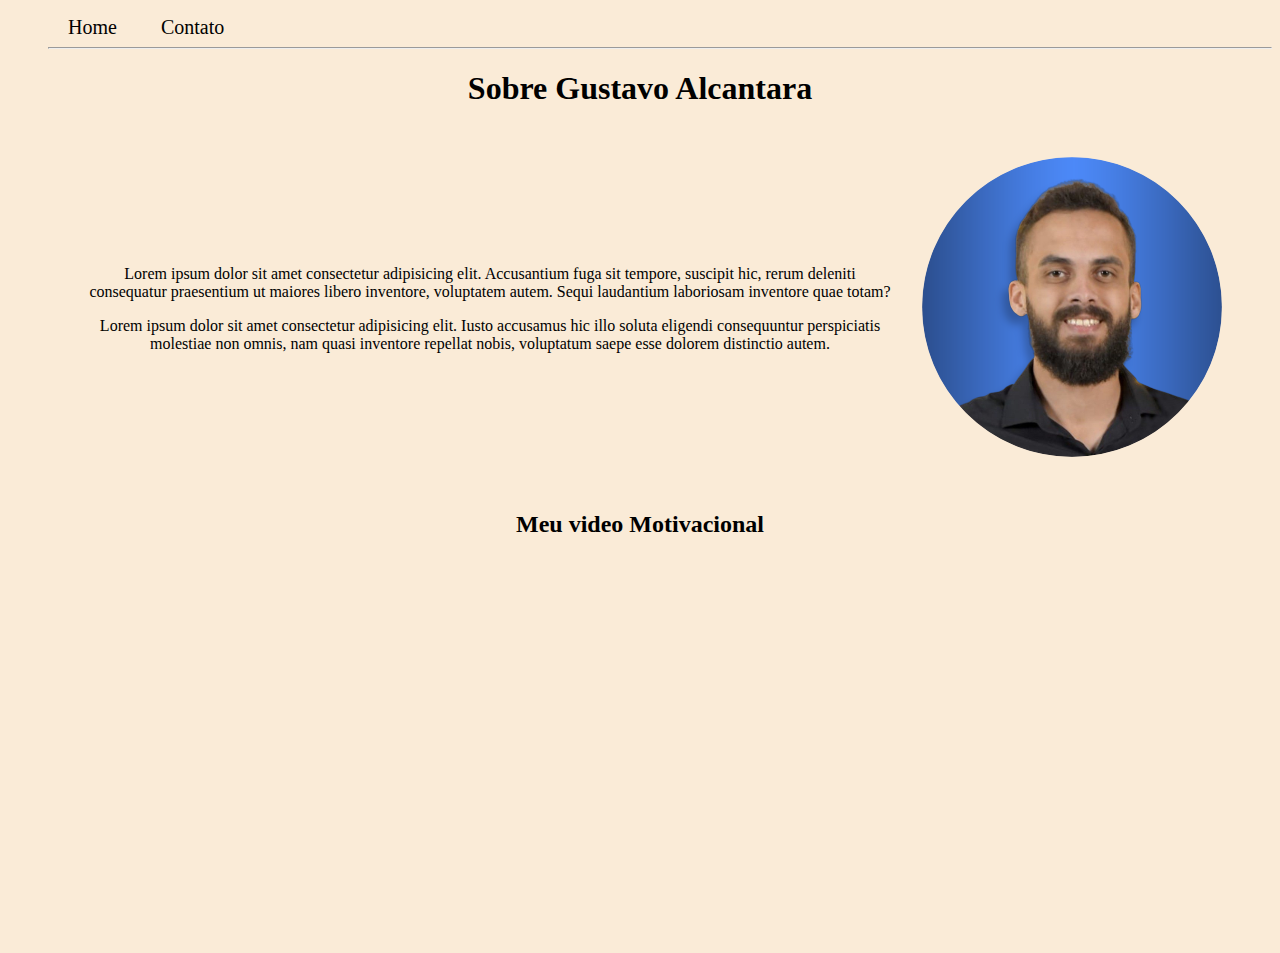
<file: Aula 41/index.html>
<!DOCTYPE html>
<html lang="en">
<head>
    <meta charset="UTF-8">
    <meta name="viewport" content="width=device-width, initial-scale=1.0">
    <title>Document</title>
    <link rel="stylesheet" href="assets/css/style.css">
</head>
<body>

    <ul id="menu">
        <li><a href="index.html">Home</a></li>
        <li><a href="contato.html">Contato</a></li>
        <hr>
    </ul>
    
    <h1 class="center">Sobre Gustavo Alcantara</h1>

    <div class="container">

        <div class="texto-sobre">
            <p class="center">Lorem ipsum dolor sit amet consectetur adipisicing elit. Accusantium fuga sit tempore, suscipit hic, rerum deleniti consequatur praesentium ut maiores libero inventore, voluptatem autem. Sequi laudantium laboriosam inventore quae totam?</p>
            <p class="center">Lorem ipsum dolor sit amet consectetur adipisicing elit. Iusto accusamus hic illo soluta eligendi consequuntur perspiciatis molestiae non omnis, nam quasi inventore repellat nobis, voluptatum saepe esse dolorem distinctio autem.</p>
        </div>
        
        <div>
            <img class="foto-perfil" src="assets/imagens/perfil.png" alt="Minha foto">
        </div>

    </div>

    <h2 class="center">Meu video Motivacional</h2>

    <div class="container">
        <iframe width="560" height="315" src="https://www.youtube.com/embed/CmyW7BmYqA0?si=iMGCoqX3zzyZQT6P" title="YouTube video player" frameborder="0" allow="accelerometer; autoplay; clipboard-write; encrypted-media; gyroscope; picture-in-picture; web-share" allowfullscreen></iframe>
    </div>
    

</body>
</html>
</file>
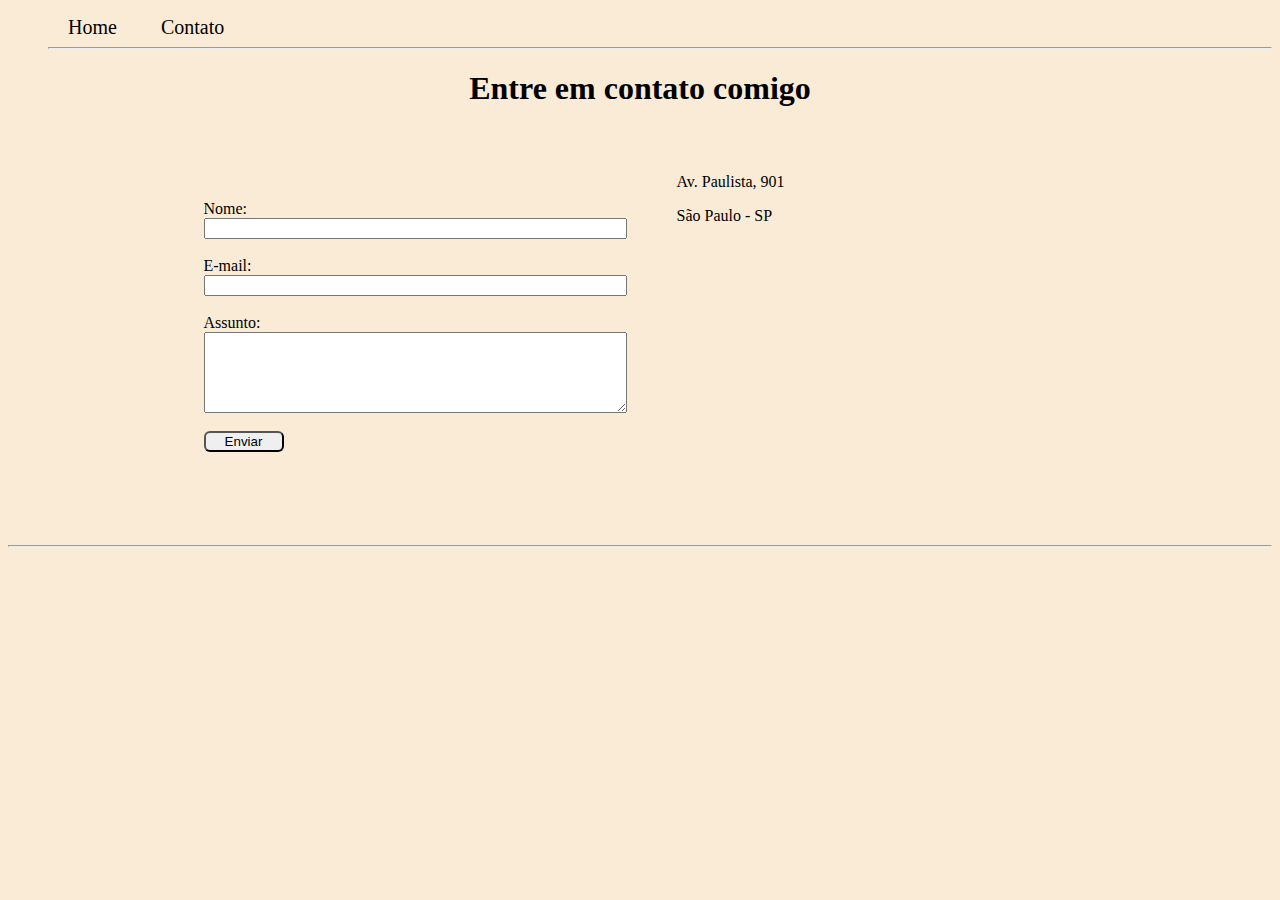
<file: Aula 41/contato.html>
<!DOCTYPE html>
<html lang="pt-br">
<head>
    <meta charset="UTF-8">
    <meta name="viewport" content="width=device-width, initial-scale=1.0">
    <title>Document</title>
    <link rel="stylesheet" href="assets/css/style.css">
</head>
<body>
    
        <ul id="menu">
            <li><a href="index.html">Home</a></li>
            <li><a href="contato.html">Contato</a></li>
            <hr>
        </ul>

        <h1 class="center">Entre em contato comigo</h1>
        
    <div class="container espaco">
    
        <form class="contato">
            <label for="nome">Nome:</label>
            <input type="text" id="nome" onkeyup="validaNome()">
            <div id="txtNome"></div>
            <br>
            <label for="email">E-mail:</label>
            <input type="email" id="email" onkeyup="validaEmail()">
            <div id="txtEmail"></div>
            
            <br>
            <label for="assunto">Assunto:</label>
            <textarea name="assunto" id="assunto" cols="50" rows="5" onkeyup="validaAssunto()"></textarea>
            <div id="txtAssunto"></div>
            <br>
            <button class="btn" onclick="enviar()">Enviar</button>

        </form>

        <div>
            <p>Av. Paulista, 901</p>
            <p>São Paulo - SP</p>

            <iframe src="https://www.google.com/maps/embed?pb=!1m18!1m12!1m3!1d3657.075426909101!2d-46.653812824001164!3d-23.56573436175421!2m3!1f0!2f0!3f0!3m2!1i1024!2i768!4f13.1!3m3!1m2!1s0x94ce59c7820f5c13%3A0xfac54fdfc8707e2b!2sCondom%C3%ADnio%20Ed.%20Comendador%20Yerchanik%20Kiissajikian!5e0!3m2!1spt-BR!2sbr!4v1704897336937!5m2!1spt-BR!2sbr" width="400" height="250" style="border:0;" allowfullscreen="" loading="lazy" referrerpolicy="no-referrer-when-downgrade" id="mapa" onmousemove="mapaZoom()" onmouseout="mapaNormal()"></iframe> 
        </div>
        
    </div>
    <hr>
    <script src="assets/script/scriptctt.js"></script>
</body>
</html>
</file>
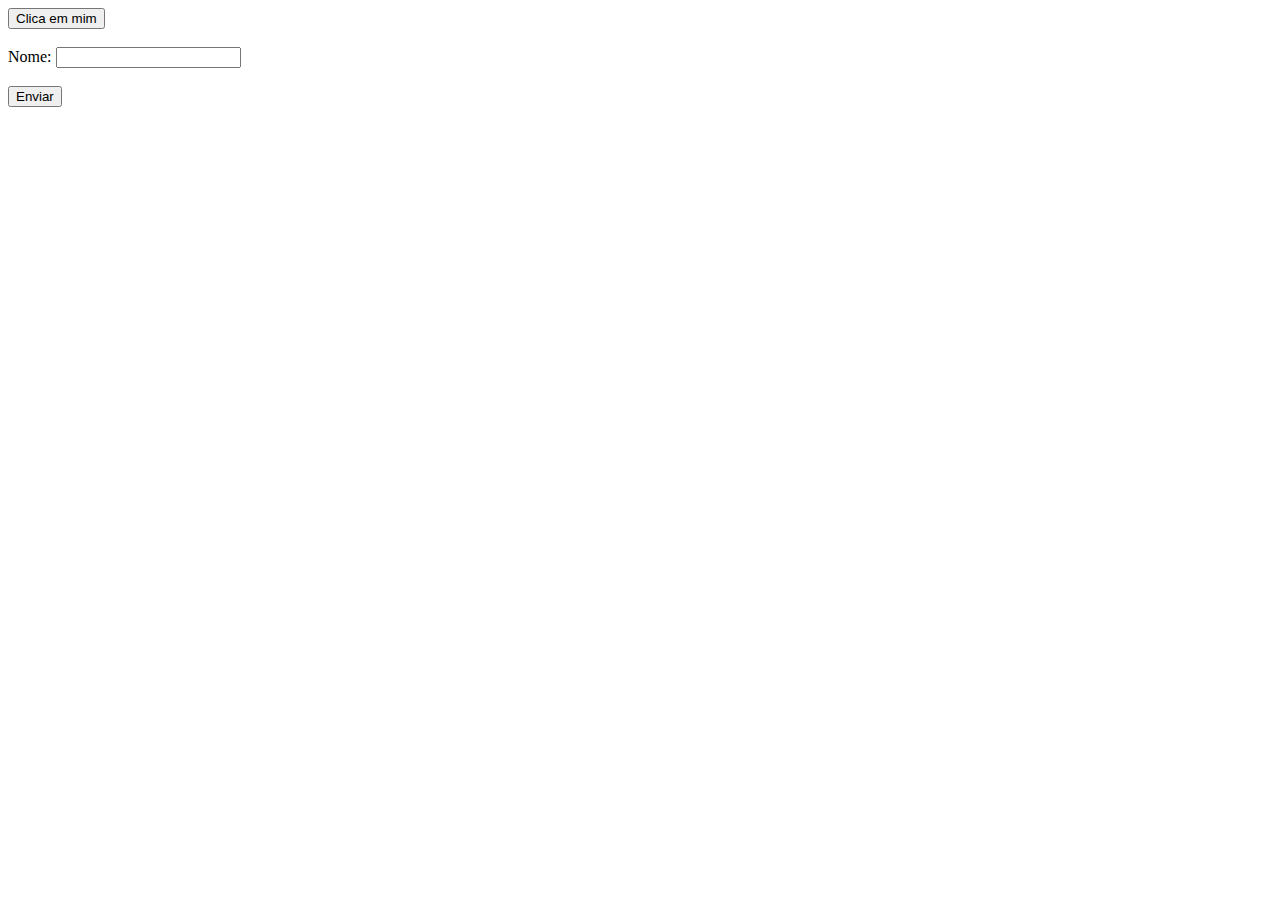
<file: Aula 41/formulario.html>
<!DOCTYPE html>
<html lang="pt-br">
<head>
    <meta charset="UTF-8">
    <meta name="viewport" content="width=device-width, initial-scale=1.0">
    <title>Document</title>
</head>
<body>

    <button onclick="helloword()">Clica em mim</button>
    <br><br> 

    <form>
        <label for="nome">Nome:</label>
        <input id="nome" type="text" name="nome" >   
        <br><br> 
        <button onclick="enviar()">Enviar</button>
    </form>
    
    <script src="assets/script/script.js"></script>
</body>
</html>
</file>
<file: Aula 41/assets/css/style.css>
/* Estilizando o Index*/

body {
    background-color: antiquewhite;
}

.center {
    text-align: center;
}

.container {
    display: flex;
    flex-flow: row;
    justify-content: center;
    align-items: center;
    margin: 50px;
}

#menu li{
    display: inline;
    padding: 20px;
}

#menu li a {
    text-decoration: none;
    color: black;
    font-size: 20px;
}

#menu li a:hover{
    color: blue;
    transition: 0.2s;
}

.texto-sobre{
    padding: 30px;
}

.foto-perfil{
    border-radius: 50%;
    width: 300px;
    height: 300px;
}

/* Estilizando o contato*/

.contato{
    display: flex;
    flex-flow: column;
}

.espaco {
    gap: 50px;
}

.btn{
    width: 80px;
    border-radius: 6px;
}
</file>
